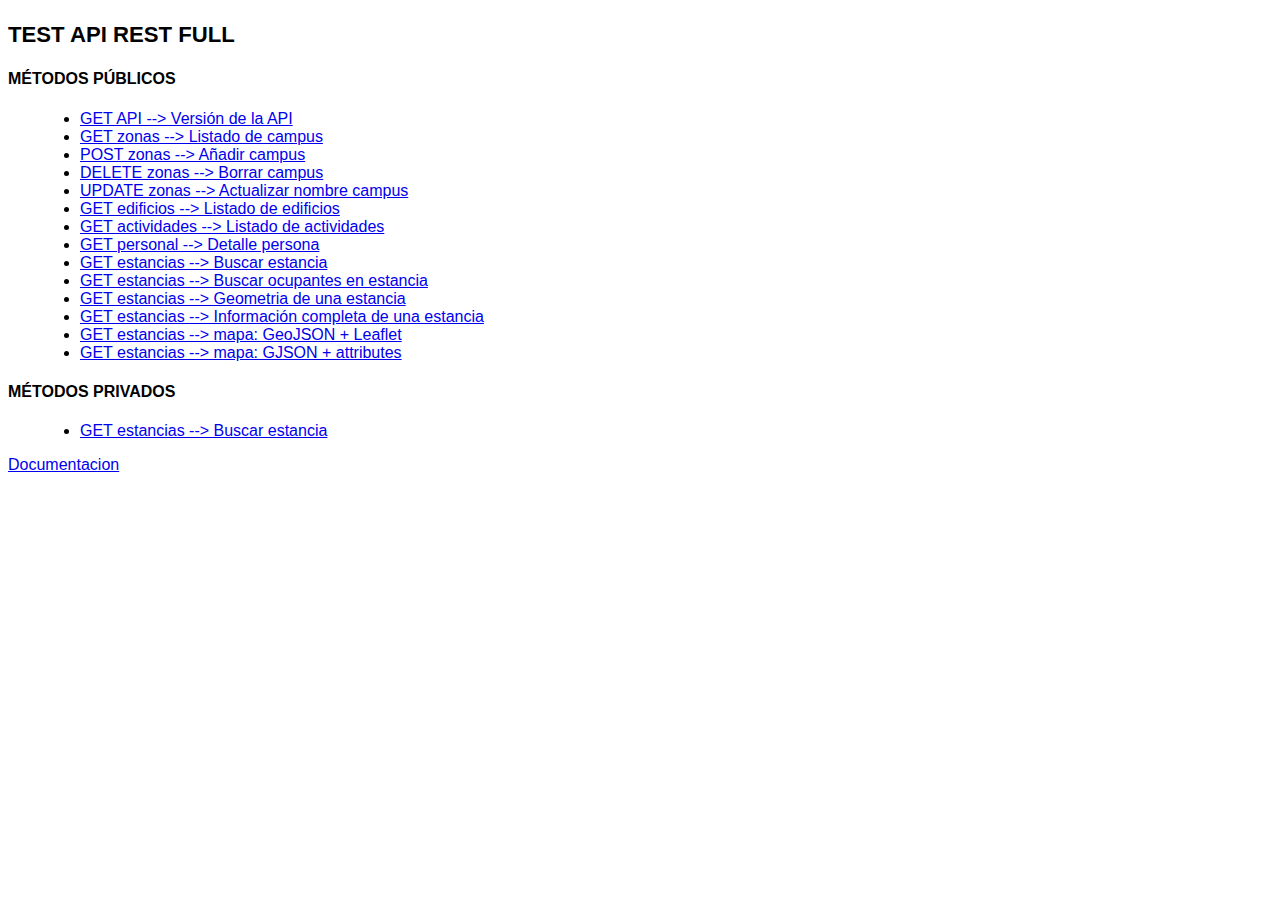
<file: test/index.html>
<!DOCTYPE html>
<html>
    <head>
        <meta http-equiv="Content-Type" content="text/html; charset=UTF-8">
        <title>SIGUAPI Test</title>
        <link rel="stylesheet" href="default.css" />
        <script type="text/javascript" src="jquery.min.js"></script> 
              
 
    </head>
    <body>
		<H1>TEST API REST FULL</H1>
		<H4>MÉTODOS PÚBLICOS</H4>
		<ul>
			<li><a href="../restGis.php/API/version">GET API --> Versión de la API</a></li>
			<li><a href="campus.html">GET zonas --> Listado de campus</a></li>
			<li><a href="campusAdd.html">POST zonas --> Añadir campus</a></li>			 
			<li><a href="campusdel.html">DELETE zonas --> Borrar campus</a></li>
			<li><a href="campusupdate.html">UPDATE zonas --> Actualizar nombre campus</a></li>
			<li><a href="edificios.html">GET edificios --> Listado de edificios</a></li>
			<li><a href="actividades.html">GET actividades --> Listado de actividades</a></li>
			<li><a href="persona.html?nifempleado=12345678A">GET personal --> Detalle persona</a></li>	
			<li><a href="estancia.html">GET estancias --> Buscar estancia</a></li>
			<li><a href="estancia_ocupantes.html">GET estancias --> Buscar ocupantes en estancia</a></li>
			<li><a href="geometria_estancia.html">GET estancias --> Geometria de una estancia</a></li>
			<li><a href="infofull_estancia.html">GET estancias --> Información completa de una estancia</a></li>
			<li><a href="mapa.html">GET estancias --> mapa: GeoJSON + Leaflet</a></li>	
			<li><a href="mapa_popup.html">GET estancias --> mapa: GJSON + attributes</a></li>							
		</ul>

		<H4>MÉTODOS PRIVADOS</H4>
		<ul>
			<li><a href="key_estancia.html">GET estancias --> Buscar estancia</a></li>					
		</ul>		

		<p><a href="http://localhost/siguapi/restGis.php/doc">Documentacion</a></p>
 
    </body>
</html>
</file>
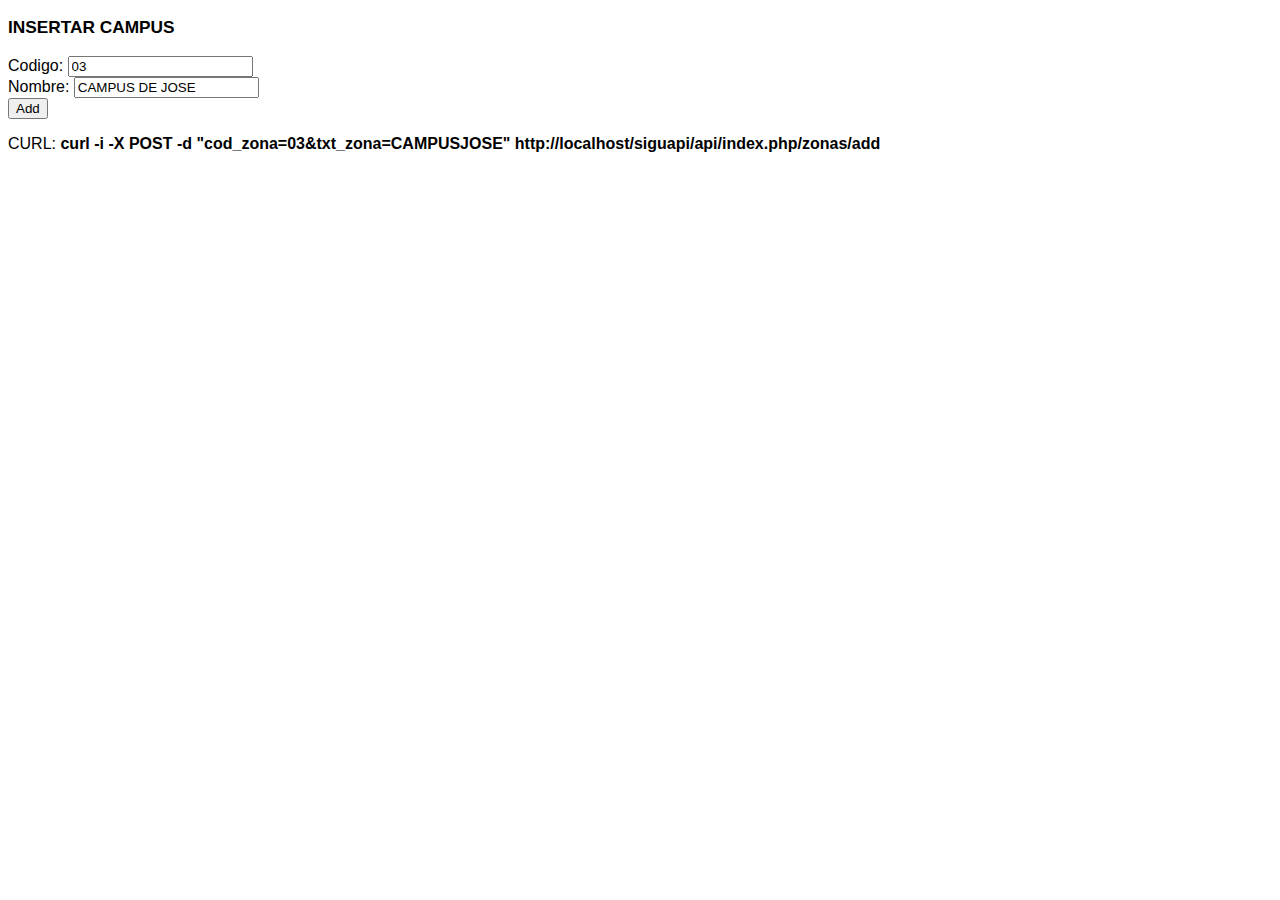
<file: test/campusAdd.html>
<!DOCTYPE html>
<html>
    <head>
        <meta http-equiv="Content-Type" content="text/html; charset=UTF-8">
        <title>Anadir campus</title>
        <link rel="stylesheet" href="default.css" />
    </head>
    <body>
		<H3>INSERTAR CAMPUS</H3>
        <form name="frmAdd" method="post" action="../restGis.php/zonas/add" />
            Codigo: <input type="text" name="cod_zona" id="cod_zona" value="03" /><br/>
            Nombre: <input type="text" name="txt_zona" id="txt_zona" value="CAMPUS DE JOSE" /><br/>
            <input type="submit" value="Add"/>
        </form>
        
        <p>CURL: <STRONG>curl -i -X POST -d "cod_zona=03&txt_zona=CAMPUSJOSE" http://localhost/siguapi/api/index.php/zonas/add</STRONG>
</p>
    </body>
</html>
</file>
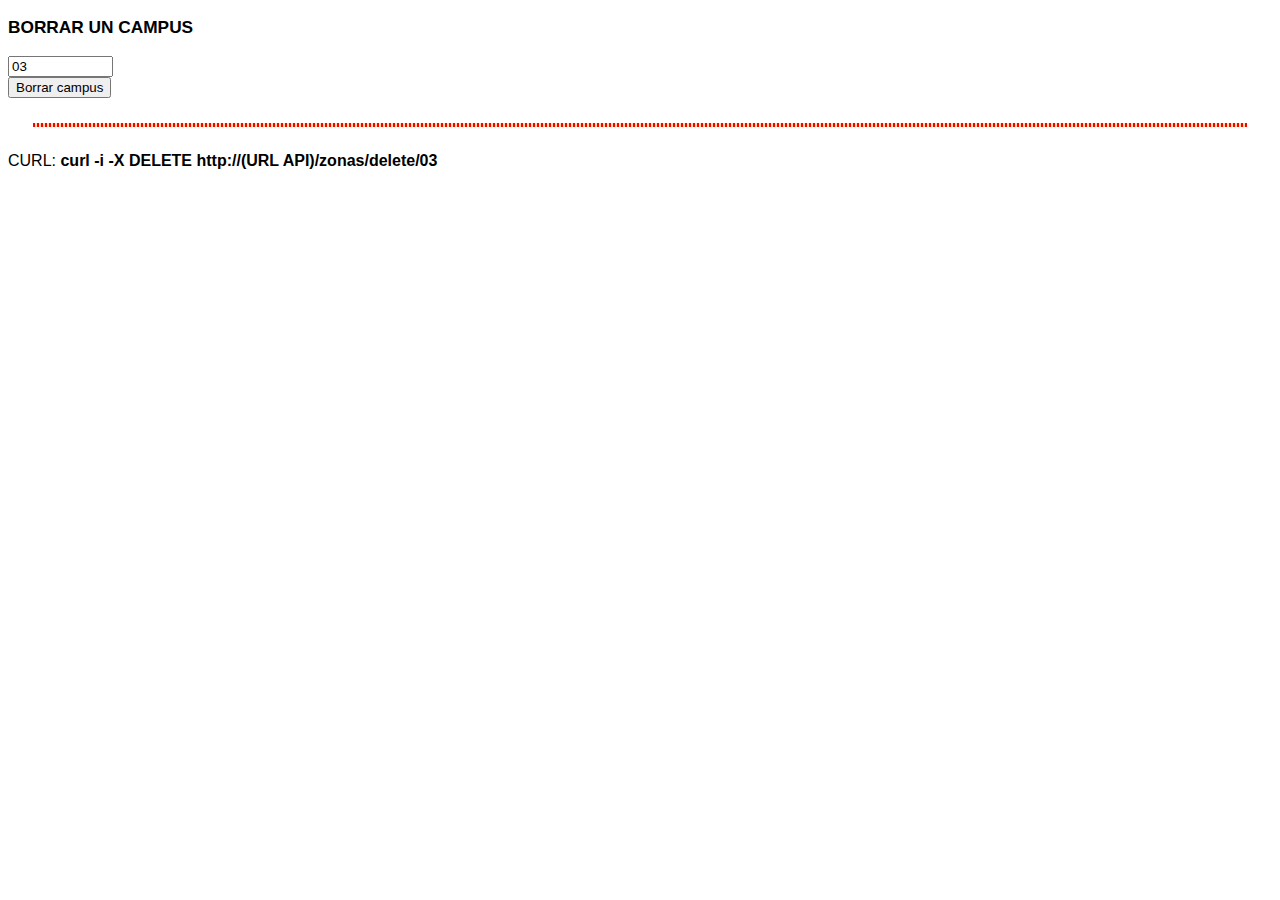
<file: test/campusdel.html>
<!DOCTYPE html>
<html>
    <head>
        <meta http-equiv="Content-Type" content="text/html; charset=UTF-8">
        <title>SIGUAPI Test</title>
        <link rel="stylesheet" href="default.css" />
        <script type="text/javascript" src="jquery.min.js"></script>
        <script type="text/javascript">
 

$(document).ready(function() {
	$("#target").click(function(event) {
		
			 var zona = document.getElementById('zona').value;
			 if (zona == null) {
				 $('div#resultadoDiv').html('Sin zona');	 
			 } else {
                var rootURL = "../restGis.php/zonas/delete/"+zona; 	
                event.preventDefault();
               
				$.ajax({
					url: rootURL,
					type: 'DELETE',
					data: $("#target").serializeArray(),
					success: function(data) { $("div#resultadoDiv").html(data); }
				});               
  				             
             }    	 
	});
 }) 

        </script>
    </head>
    <body>
		<h3>BORRAR UN CAMPUS</h3>
		<input type="text" name="zona" id="zona" size="10" value="03" />
		<div id="target"><input type='button'value='Borrar campus'/></div>

        <div 
        style="border: dotted;
			border-color: #ff0000;
			border-width: 2px;
			margin-left:25px;
			margin-right:25px;
			margin-top: 25px;
			margin-bottom: 25px;
			background-color:#FFDCA8;"
        id="resultadoDiv"></div>
        <p>CURL: <STRONG>curl -i -X DELETE http://(URL API)/zonas/delete/03</STRONG></p>
    </body>
</html>
</file>
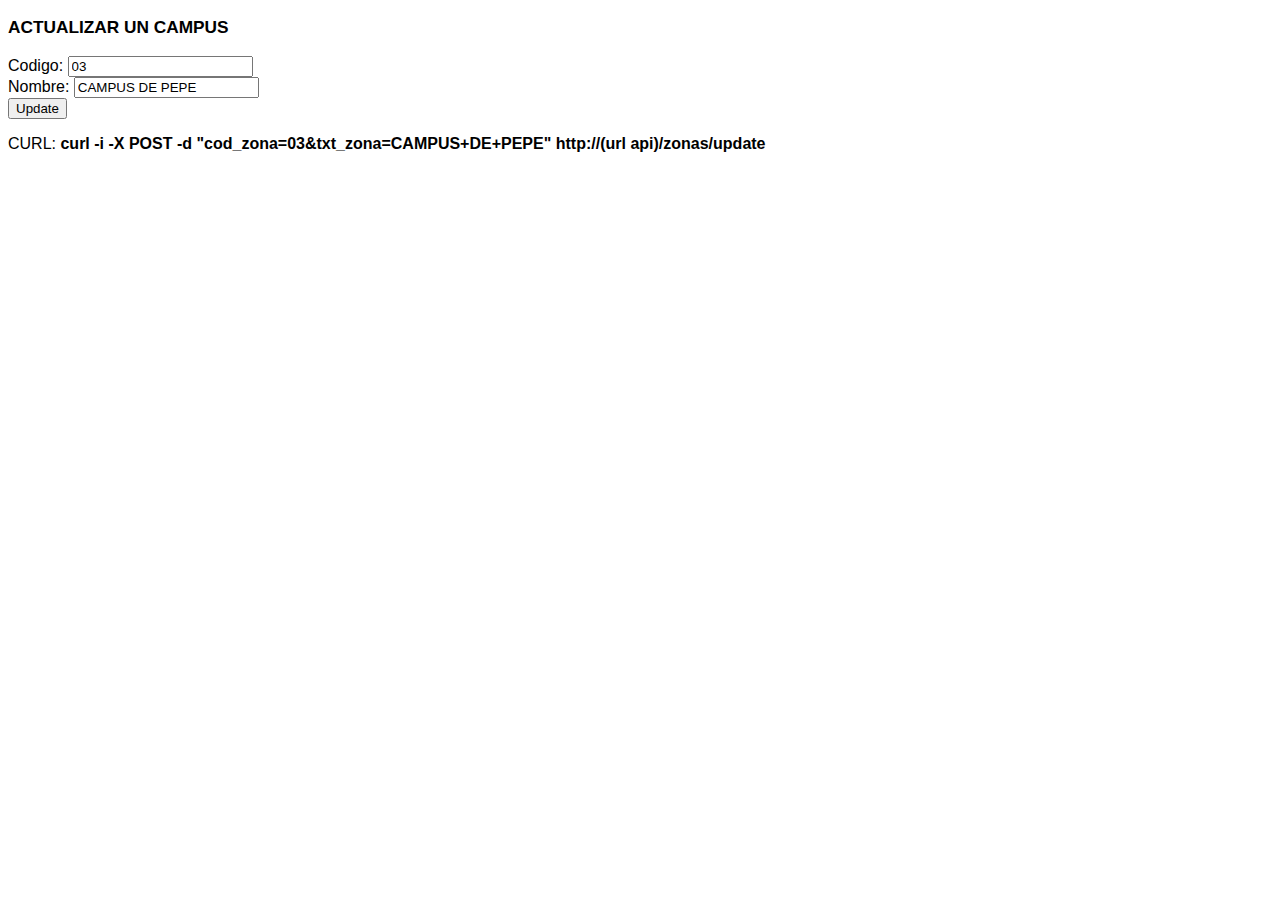
<file: test/campusupdate.html>
<!DOCTYPE html>
<html>
    <head>
        <meta http-equiv="Content-Type" content="text/html; charset=UTF-8">
        <link rel="stylesheet" href="default.css" />
        <title>Anadir campus</title>
        
    </head>
    <body>
		<h3>ACTUALIZAR UN CAMPUS</h3>
        <form name="frmAdd" method="post" action="http://localhost/siguapi/api/index.php/zonas/update" />
            Codigo: <input type="text" name="cod_zona" id="cod_zona" value="03" /><br/>
            Nombre: <input type="text" name="txt_zona" id="txt_zona" value="CAMPUS DE PEPE" /><br/>
            <input type="submit" value="Update"/>
        </form>
        
        <p>CURL: <strong>curl -i -X POST -d "cod_zona=03&txt_zona=CAMPUS+DE+PEPE" http://(url api)/zonas/update </strong>
</p>
    </body>
</html>
</file>
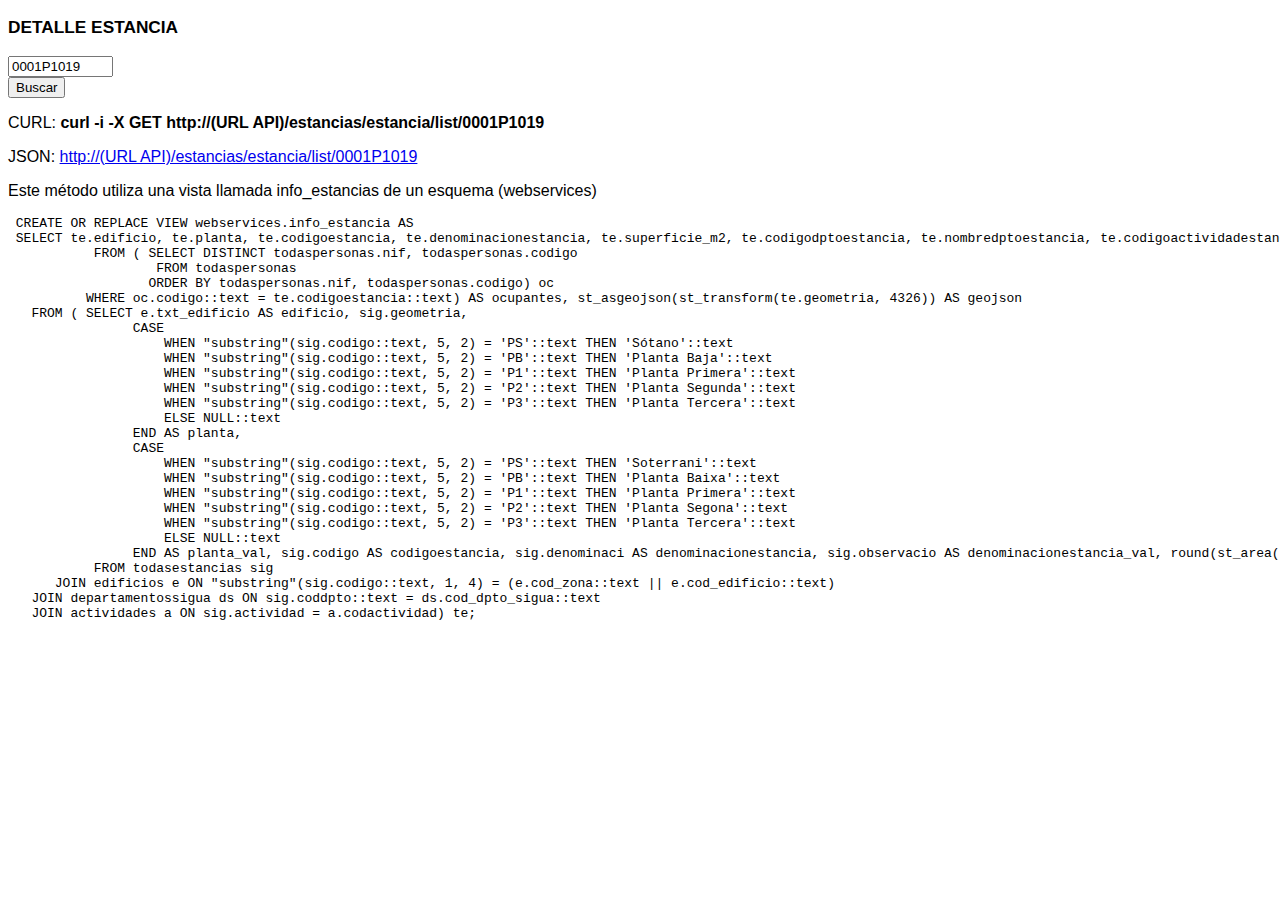
<file: test/estancia.html>
<!DOCTYPE html>
<html>
    <head>
        <meta http-equiv="Content-Type" content="text/html; charset=UTF-8">
        <title>SIGUAPI Test</title>
        <link rel="stylesheet" href="default.css" />
        <!--<script type="text/javascript" src="https://ajax.googleapis.com/ajax/libs/jquery/1.7.1/jquery.min.js"></script> -->
        <script type="text/javascript" src="jquery.min.js"></script>       
        <script type="text/javascript">
 

$(document).ready(function() {
	$("#target").click(function() {
			 var codigo = document.getElementById('codigo').value;
			 if (codigo == null) {
				 $('div#resultadoDiv').html('Sin codigo');	 
			 } else {
                var rootURL = "../restGis.php/estancias/estancia/list/"+codigo; 			
                $.getJSON(rootURL,{} ,function(data) {
                        var tbl='<table id="miTabla">'+
                            '<th colspan="2">'+ data[0].codigoestancia+'</th>'+
                 			'<tr><td>edificio</td><td>'+data[0].edificio+'</td></tr>'+
							'<tr><td>Planta</td><td>'+ data[0].planta +'</td></tr>'+
							'<tr><td>Estancia</td><td>'+ data[0].codigoestancia+'</td></tr>'+
							'<tr><td>Denominacion</td><td>'+ data[0].denominacionestancia+'</td></tr>'+
							'<tr><td>Superficie</td><td>'+ data[0].superficie_m2+'</td></tr>'+
							'<tr><td>Codigo adscripci&oacute;n</td><td>'+ data[0].codigodptoestancia+'</td></tr>'+
							'<tr><td>Nombre Adscripci&oacute;n</td><td>'+ data[0].nombredptoestancia+'</td></tr>'+
							'<tr><td>C&oacute;digo de actividad</td><td>'+ data[0].codigoactividadestancia+'</td></tr>'+
							'<tr><td>Descripcion actividad</td><td>'+ data[0].descripcionactividadestancia+'</td></tr>'+
							'<tr><td>ocupantes</td><td>'+ data[0].ocupantes+'</td></tr>'+	
							'</table>';
                        $('div#resultadoDiv').html(tbl);
                 });
             }    	 
	});
 }) 
 			/* Función para obtener los parámetros de la url. 
			Ej.: En la siguiente url --> http://localhost/siguapi/estancia.html?codigo=0037P1015
			Se recupera con:
			var codigo = getUrlVars()["codigo"];


			function getUrlVars() {
				var vars = {};
				var parts = window.location.href.replace(/[?&]+([^=&]+)=([^&]*)/gi, function(m,key,value) {
					vars[key] = value;
				});
				return vars;
			}
			*/
			/*
            $(document).ready(function(){
				var codigo = getUrlVars()["codigo"];
                var rootURL = "http://localhost/siguapi/api/index.php/estancias/getDetalleEst/"+codigo; 			
                    $.getJSON(rootURL,{} ,function(data) {
                        var tbl='<table border="1">'+
                            '<tr><td colspan="2" align="center" ><strong>'+ data[0].codigoestancia+'</strong></td></tr>'+
							'<tr><td>edificio</td><td>'+data[0].edificio+'</td></tr>'+
							'<tr><td>Planta</td><td>'+ data[0].planta +'</td></tr>'+
							'<tr><td>Estancia</td><td>'+ data[0].codigoestancia+'</td></tr>'+
							'<tr><td>Denominacion</td><td>'+ data[0].denominacionestancia+'</td></tr>'+
							'<tr><td>Superficie</td><td>'+ data[0].superficie_m2+'</td></tr>'+
							'<tr><td>Codigo adscripci&oacute;n</td><td>'+ data[0].codigodptoestancia+'</td></tr>'+
							'<tr><td>Nombre Adscripci&oacute;n</td><td>'+ data[0].nombredptoestancia+'</td></tr>'+
							'<tr><td>C&oacute;digo de actividad</td><td>'+ data[0].codigoactividadestancia+'</td></tr>'+
							'<tr><td>Descripcion actividad</td><td>'+ data[0].descripcionactividadestancia+'</td></tr>'+
							'<tr><td>ocupantes</td><td>'+ data[0].ocupantes+'</td></tr>'+	
							'</table>';
                        $('div#resultadoDiv').html(tbl);
                    });
            })
            */
        </script>
    </head>
    <body>
		<H3>DETALLE ESTANCIA</H3>
		<input type="text" name="codigo" id="codigo" size="10" value="0001P1019" />
		<div id="target"><input type='button'value='Buscar'/></div>
		
        <div id="resultadoDiv"></div>
        <p>CURL: <strong>curl -i -X GET http://(URL API)/estancias/estancia/list/0001P1019</strong></p>
        <p>JSON: <a href="../restGis.php/estancias/estancia/list/0001P1019">http://(URL API)/estancias/estancia/list/0001P1019</a></p>
        
        <p>Este método utiliza una vista llamada info_estancias de un esquema (webservices)</p>
        <pre>
 CREATE OR REPLACE VIEW webservices.info_estancia AS 
 SELECT te.edificio, te.planta, te.codigoestancia, te.denominacionestancia, te.superficie_m2, te.codigodptoestancia, te.nombredptoestancia, te.codigoactividadestancia, te.descripcionactividadestancia, ( SELECT count(oc.nif) AS count
           FROM ( SELECT DISTINCT todaspersonas.nif, todaspersonas.codigo
                   FROM todaspersonas
                  ORDER BY todaspersonas.nif, todaspersonas.codigo) oc
          WHERE oc.codigo::text = te.codigoestancia::text) AS ocupantes, st_asgeojson(st_transform(te.geometria, 4326)) AS geojson
   FROM ( SELECT e.txt_edificio AS edificio, sig.geometria, 
                CASE
                    WHEN "substring"(sig.codigo::text, 5, 2) = 'PS'::text THEN 'Sótano'::text
                    WHEN "substring"(sig.codigo::text, 5, 2) = 'PB'::text THEN 'Planta Baja'::text
                    WHEN "substring"(sig.codigo::text, 5, 2) = 'P1'::text THEN 'Planta Primera'::text
                    WHEN "substring"(sig.codigo::text, 5, 2) = 'P2'::text THEN 'Planta Segunda'::text
                    WHEN "substring"(sig.codigo::text, 5, 2) = 'P3'::text THEN 'Planta Tercera'::text
                    ELSE NULL::text
                END AS planta, 
                CASE
                    WHEN "substring"(sig.codigo::text, 5, 2) = 'PS'::text THEN 'Soterrani'::text
                    WHEN "substring"(sig.codigo::text, 5, 2) = 'PB'::text THEN 'Planta Baixa'::text
                    WHEN "substring"(sig.codigo::text, 5, 2) = 'P1'::text THEN 'Planta Primera'::text
                    WHEN "substring"(sig.codigo::text, 5, 2) = 'P2'::text THEN 'Planta Segona'::text
                    WHEN "substring"(sig.codigo::text, 5, 2) = 'P3'::text THEN 'Planta Tercera'::text
                    ELSE NULL::text
                END AS planta_val, sig.codigo AS codigoestancia, sig.denominaci AS denominacionestancia, sig.observacio AS denominacionestancia_val, round(st_area(sig.geometria)::numeric, 2) AS superficie_m2, sig.coddpto AS codigodptoestancia, ds.txt_dpto_sigua AS nombredptoestancia, sig.actividad AS codigoactividadestancia, a.txt_actividad AS descripcionactividadestancia, a.txt_actividad_val AS descripcionactividadestancia_val
           FROM todasestancias sig
      JOIN edificios e ON "substring"(sig.codigo::text, 1, 4) = (e.cod_zona::text || e.cod_edificio::text)
   JOIN departamentossigua ds ON sig.coddpto::text = ds.cod_dpto_sigua::text
   JOIN actividades a ON sig.actividad = a.codactividad) te;       
        </pre>
    </body>
</html>
</file>
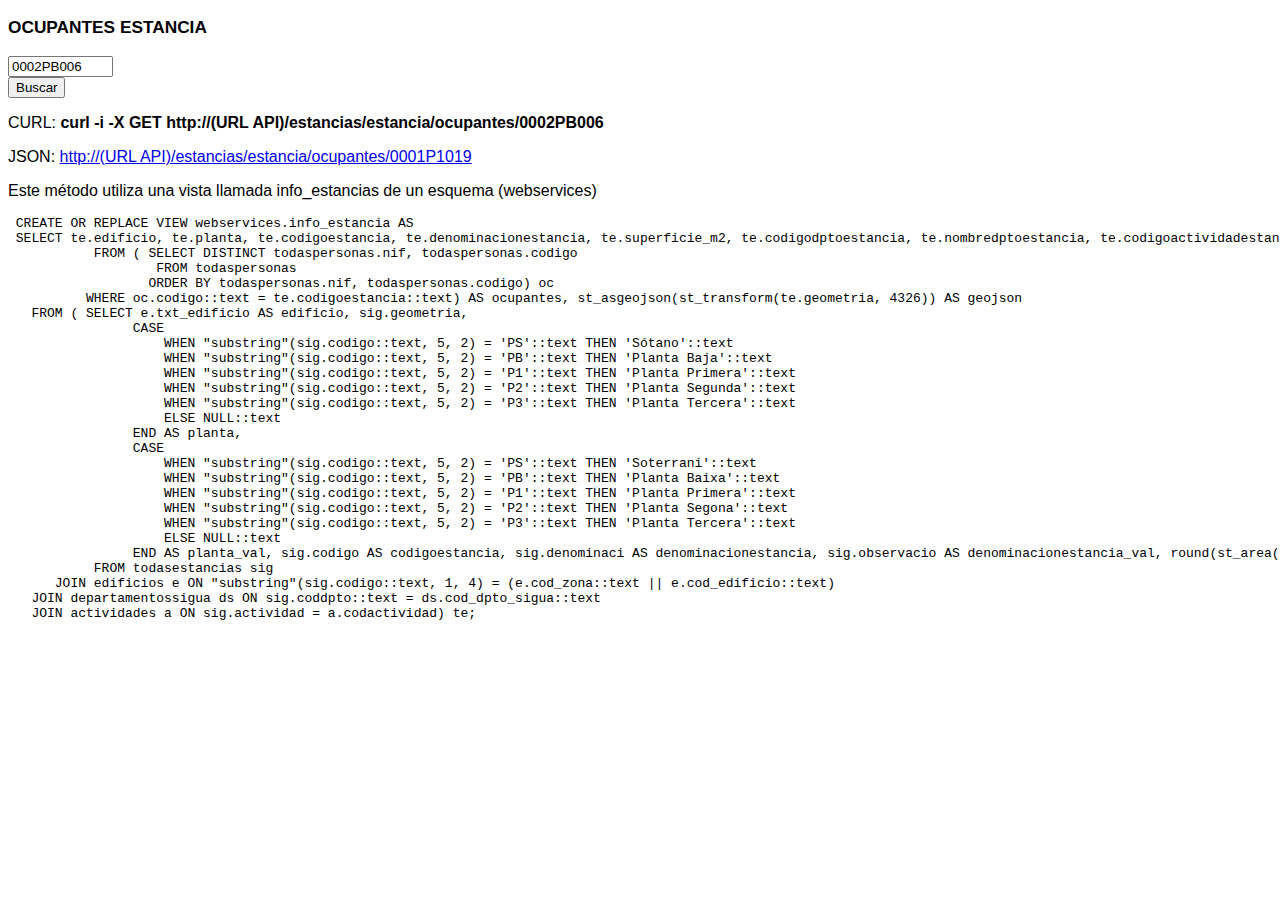
<file: test/estancia_ocupantes.html>
<!DOCTYPE html>
<html>
    <head>
        <meta http-equiv="Content-Type" content="text/html; charset=UTF-8">
        <title>SIGUAPI Test</title>
        <link rel="stylesheet" href="default.css" />
        <!--<script type="text/javascript" src="https://ajax.googleapis.com/ajax/libs/jquery/1.7.1/jquery.min.js"></script> -->
        <script type="text/javascript" src="jquery.min.js"></script>       
        <script type="text/javascript">
 

$(document).ready(function() {
	$("#target").click(function() {
			 var codigo = document.getElementById('codigo').value;
			 if (codigo == null) {
				 $('div#resultadoDiv').html('Sin codigo');	 
			 } else {
                var rootURL = "../restGis.php/estancias/estancia/ocupantes/"+codigo; 			
                $.getJSON(rootURL,{} ,function(data) {					
					var tbl='<table id="miTabla"><th>NOMBRES</th>';
					$.each(data,function(i,item) {
						tbl +='<tr><td><a href="persona.html?nifempleado='+data[i].nif+'">'+ data[i].nombre + '</a></td></tr>';
					});
					tbl +='</table>';
					$('div#resultadoDiv').html(tbl);
                 });
             }    	 
	});
 }) 

        </script>
    </head>
    <body>
		<H3>OCUPANTES ESTANCIA</H3>
		<input type="text" name="codigo" id="codigo" size="10" value="0002PB006" />
		<div id="target"><input type='button'value='Buscar'/></div>
		
        <div id="resultadoDiv"></div>
        <p>CURL: <strong>curl -i -X GET http://(URL API)/estancias/estancia/ocupantes/0002PB006</strong></p>
        <p>JSON: <a href="../restGis.php/estancias/estancia/ocupantes/0002PB006">http://(URL API)/estancias/estancia/ocupantes/0001P1019</a></p>
        
        <p>Este método utiliza una vista llamada info_estancias de un esquema (webservices)</p>
        <pre>
 CREATE OR REPLACE VIEW webservices.info_estancia AS 
 SELECT te.edificio, te.planta, te.codigoestancia, te.denominacionestancia, te.superficie_m2, te.codigodptoestancia, te.nombredptoestancia, te.codigoactividadestancia, te.descripcionactividadestancia, ( SELECT count(oc.nif) AS count
           FROM ( SELECT DISTINCT todaspersonas.nif, todaspersonas.codigo
                   FROM todaspersonas
                  ORDER BY todaspersonas.nif, todaspersonas.codigo) oc
          WHERE oc.codigo::text = te.codigoestancia::text) AS ocupantes, st_asgeojson(st_transform(te.geometria, 4326)) AS geojson
   FROM ( SELECT e.txt_edificio AS edificio, sig.geometria, 
                CASE
                    WHEN "substring"(sig.codigo::text, 5, 2) = 'PS'::text THEN 'Sótano'::text
                    WHEN "substring"(sig.codigo::text, 5, 2) = 'PB'::text THEN 'Planta Baja'::text
                    WHEN "substring"(sig.codigo::text, 5, 2) = 'P1'::text THEN 'Planta Primera'::text
                    WHEN "substring"(sig.codigo::text, 5, 2) = 'P2'::text THEN 'Planta Segunda'::text
                    WHEN "substring"(sig.codigo::text, 5, 2) = 'P3'::text THEN 'Planta Tercera'::text
                    ELSE NULL::text
                END AS planta, 
                CASE
                    WHEN "substring"(sig.codigo::text, 5, 2) = 'PS'::text THEN 'Soterrani'::text
                    WHEN "substring"(sig.codigo::text, 5, 2) = 'PB'::text THEN 'Planta Baixa'::text
                    WHEN "substring"(sig.codigo::text, 5, 2) = 'P1'::text THEN 'Planta Primera'::text
                    WHEN "substring"(sig.codigo::text, 5, 2) = 'P2'::text THEN 'Planta Segona'::text
                    WHEN "substring"(sig.codigo::text, 5, 2) = 'P3'::text THEN 'Planta Tercera'::text
                    ELSE NULL::text
                END AS planta_val, sig.codigo AS codigoestancia, sig.denominaci AS denominacionestancia, sig.observacio AS denominacionestancia_val, round(st_area(sig.geometria)::numeric, 2) AS superficie_m2, sig.coddpto AS codigodptoestancia, ds.txt_dpto_sigua AS nombredptoestancia, sig.actividad AS codigoactividadestancia, a.txt_actividad AS descripcionactividadestancia, a.txt_actividad_val AS descripcionactividadestancia_val
           FROM todasestancias sig
      JOIN edificios e ON "substring"(sig.codigo::text, 1, 4) = (e.cod_zona::text || e.cod_edificio::text)
   JOIN departamentossigua ds ON sig.coddpto::text = ds.cod_dpto_sigua::text
   JOIN actividades a ON sig.actividad = a.codactividad) te;       
        </pre>
    </body>
</html>
</file>
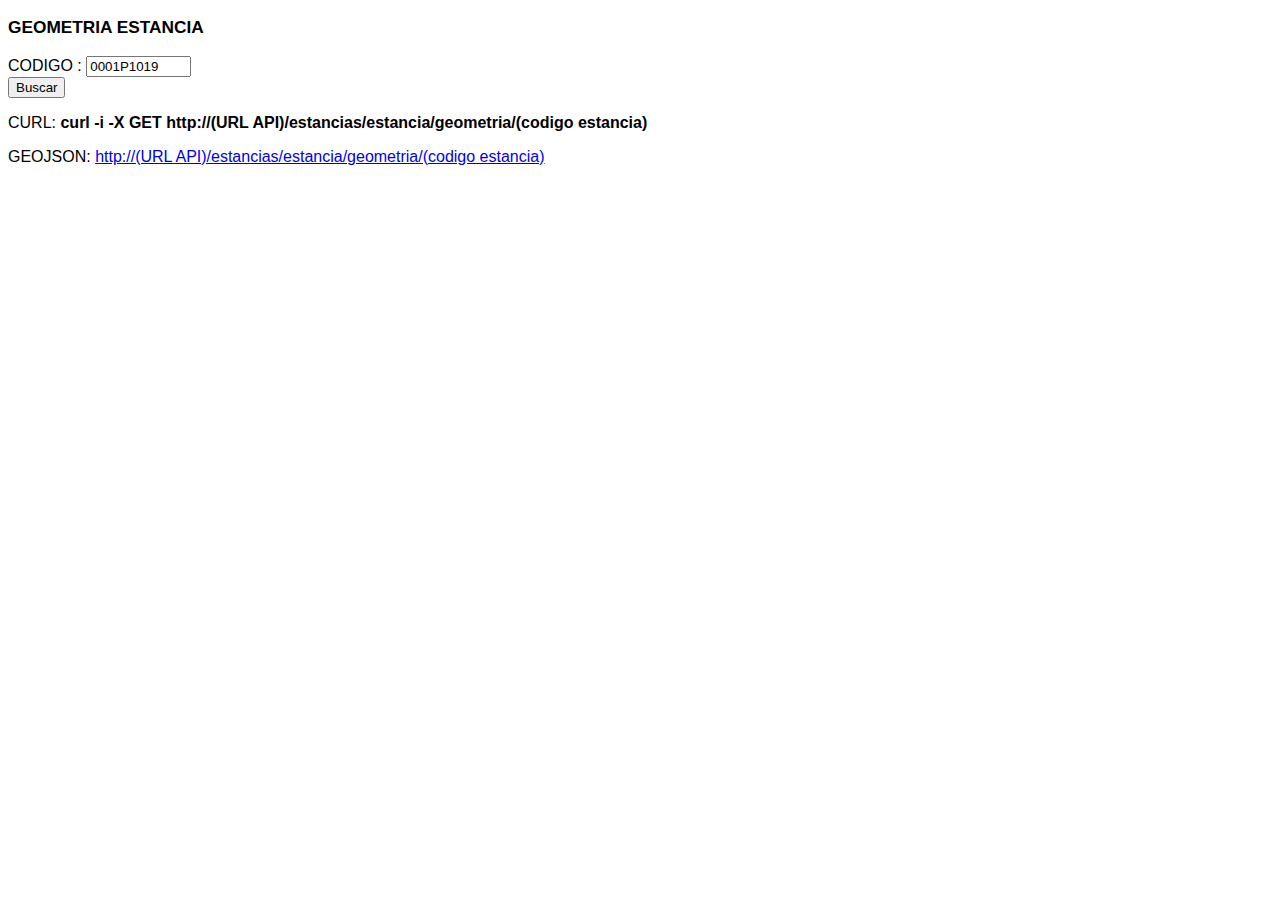
<file: test/geometria_estancia.html>
<!DOCTYPE html>
<html>
    <head>
        <meta http-equiv="Content-Type" content="text/html; charset=UTF-8">
        <title>SIGUAPI Test</title>
        <link rel="stylesheet" href="default.css" />
        <!--<script type="text/javascript" src="https://ajax.googleapis.com/ajax/libs/jquery/1.7.1/jquery.min.js"></script> -->
        <script type="text/javascript" src="jquery.min.js"></script>       
        <script type="text/javascript">
 

$(document).ready(function() {
	$("#target").click(function() {		
		var codigo = document.getElementById('codigo').value;
		if (codigo == null) {
			$('div#resultadoDiv').html('Sin codigo');
		} else {
			var rootURL = "../restGis.php/estancias/estancia/geometria/"+codigo; 	
			$.getJSON(rootURL,{} ,function(data) {
				var tbl='<p>'+ data[0].geometry+'</p>';
                 $('div#resultadoDiv').html(tbl);
             });
         }    	 
	});
 }) 

        </script>
    </head>
    <body>
		<H3>GEOMETRIA ESTANCIA </H3>
		CODIGO  : <input type="text" name="codigo" id="codigo" size="10" value="0001P1019" />
		<div id="target"><input type='button'value='Buscar'/></div>
		
        <div id="resultadoDiv"></div>
        <p>CURL: <strong>curl -i -X GET http://(URL API)/estancias/estancia/geometria/(codigo estancia)</strong></p>
        <p>GEOJSON: <a href="../restGis.php/estancias/estancia/geometria/0037P1015">http://(URL API)/estancias/estancia/geometria/(codigo estancia)</a></p>
    </body>
</html>
</file>
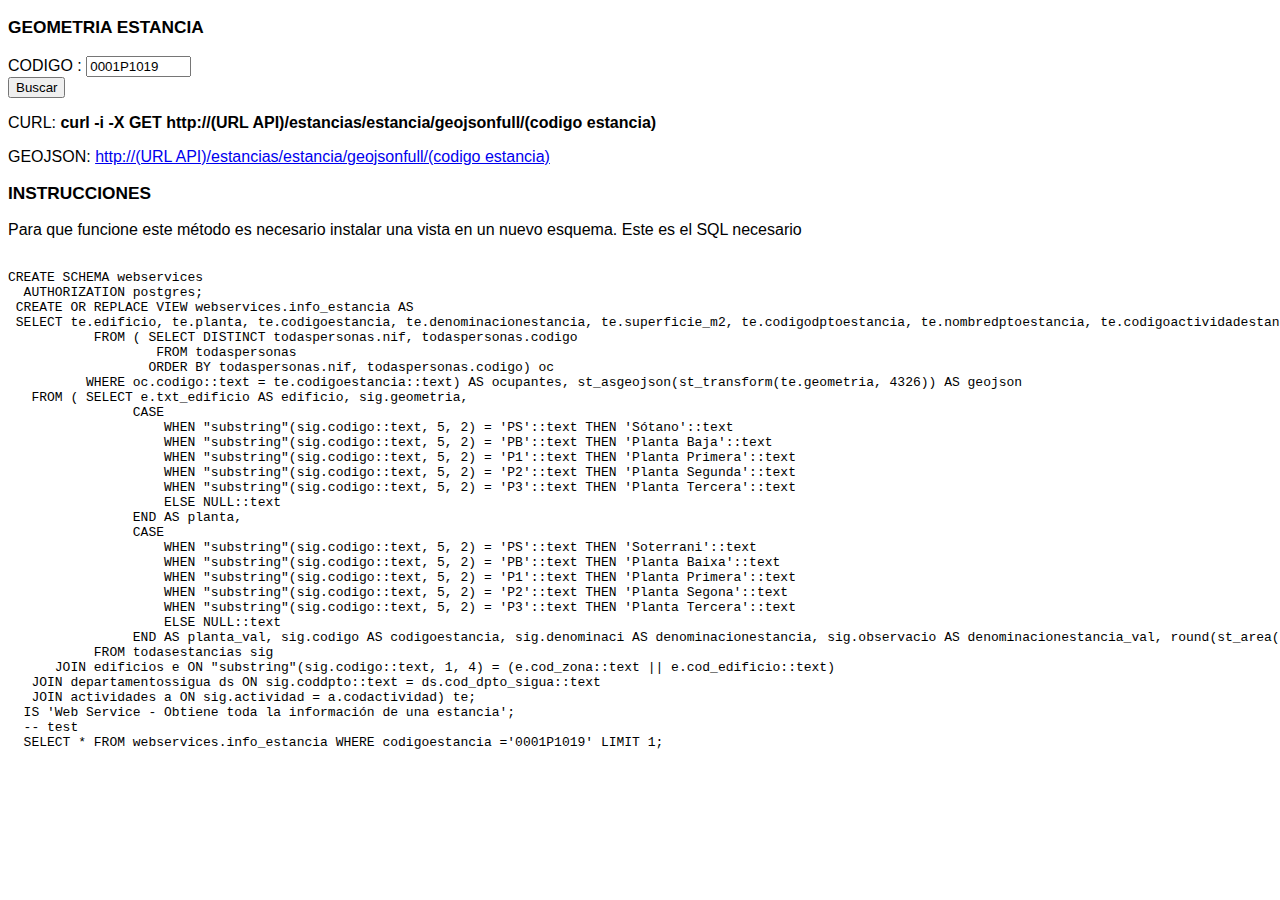
<file: test/infofull_estancia.html>
<!DOCTYPE html>
<html>
    <head>
        <meta http-equiv="Content-Type" content="text/html; charset=UTF-8">
        <title>SIGUAPI Middleware Test</title>
        <link rel="stylesheet" href="default.css" />
        <!--<script type="text/javascript" src="https://ajax.googleapis.com/ajax/libs/jquery/1.7.1/jquery.min.js"></script> -->
        <script type="text/javascript" src="jquery.min.js"></script>       
        <script type="text/javascript">
 

$(document).ready(function() {
	$("#target").click(function() {		
		var codigo = document.getElementById('codigo').value;
		if (codigo == null) {
			$('div#resultadoDiv').html('Sin codigo');
		} else {
			var rootURL = "../restGis.php/estancias/estancia/geojsonfull/"+codigo; 	
			$.getJSON(rootURL,{} ,function(data) {
				var tbl='<p>'+ JSON.stringify(data)+'</p>';
                 $('div#resultadoDiv').html(tbl);
             });
         }    	 
	});
 }) 

        </script>
    </head>
    <body>
		<H3>GEOMETRIA ESTANCIA </H3>
		CODIGO  : <input type="text" name="codigo" id="codigo" size="10" value="0001P1019" />
		<div id="target"><input type='button' value='Buscar'/></div>
		
        <div id="resultadoDiv"></div>
        <p>CURL: <strong>curl -i -X GET http://(URL API)/estancias/estancia/geojsonfull/(codigo estancia)</strong></p>
        <p>GEOJSON: <a href="../restGis.php/estancias/estancia/geojsonfull/0001P1019">http://(URL API)/estancias/estancia/geojsonfull/(codigo estancia)</a></p>
        
        <h3>INSTRUCCIONES</h3>
        Para que funcione este método es necesario instalar una vista en un nuevo esquema. Este es el SQL necesario
        <p><pre>

CREATE SCHEMA webservices
  AUTHORIZATION postgres;
 CREATE OR REPLACE VIEW webservices.info_estancia AS 
 SELECT te.edificio, te.planta, te.codigoestancia, te.denominacionestancia, te.superficie_m2, te.codigodptoestancia, te.nombredptoestancia, te.codigoactividadestancia, te.descripcionactividadestancia, ( SELECT count(oc.nif) AS count
           FROM ( SELECT DISTINCT todaspersonas.nif, todaspersonas.codigo
                   FROM todaspersonas
                  ORDER BY todaspersonas.nif, todaspersonas.codigo) oc
          WHERE oc.codigo::text = te.codigoestancia::text) AS ocupantes, st_asgeojson(st_transform(te.geometria, 4326)) AS geojson
   FROM ( SELECT e.txt_edificio AS edificio, sig.geometria, 
                CASE
                    WHEN "substring"(sig.codigo::text, 5, 2) = 'PS'::text THEN 'Sótano'::text
                    WHEN "substring"(sig.codigo::text, 5, 2) = 'PB'::text THEN 'Planta Baja'::text
                    WHEN "substring"(sig.codigo::text, 5, 2) = 'P1'::text THEN 'Planta Primera'::text
                    WHEN "substring"(sig.codigo::text, 5, 2) = 'P2'::text THEN 'Planta Segunda'::text
                    WHEN "substring"(sig.codigo::text, 5, 2) = 'P3'::text THEN 'Planta Tercera'::text
                    ELSE NULL::text
                END AS planta, 
                CASE
                    WHEN "substring"(sig.codigo::text, 5, 2) = 'PS'::text THEN 'Soterrani'::text
                    WHEN "substring"(sig.codigo::text, 5, 2) = 'PB'::text THEN 'Planta Baixa'::text
                    WHEN "substring"(sig.codigo::text, 5, 2) = 'P1'::text THEN 'Planta Primera'::text
                    WHEN "substring"(sig.codigo::text, 5, 2) = 'P2'::text THEN 'Planta Segona'::text
                    WHEN "substring"(sig.codigo::text, 5, 2) = 'P3'::text THEN 'Planta Tercera'::text
                    ELSE NULL::text
                END AS planta_val, sig.codigo AS codigoestancia, sig.denominaci AS denominacionestancia, sig.observacio AS denominacionestancia_val, round(st_area(sig.geometria)::numeric, 2) AS superficie_m2, sig.coddpto AS codigodptoestancia, ds.txt_dpto_sigua AS nombredptoestancia, sig.actividad AS codigoactividadestancia, a.txt_actividad AS descripcionactividadestancia, a.txt_actividad_val AS descripcionactividadestancia_val
           FROM todasestancias sig
      JOIN edificios e ON "substring"(sig.codigo::text, 1, 4) = (e.cod_zona::text || e.cod_edificio::text)
   JOIN departamentossigua ds ON sig.coddpto::text = ds.cod_dpto_sigua::text
   JOIN actividades a ON sig.actividad = a.codactividad) te; 
  IS 'Web Service - Obtiene toda la información de una estancia';
  -- test
  SELECT * FROM webservices.info_estancia WHERE codigoestancia ='0001P1019' LIMIT 1;
        </pre></p>
    </body>
</html>
</file>
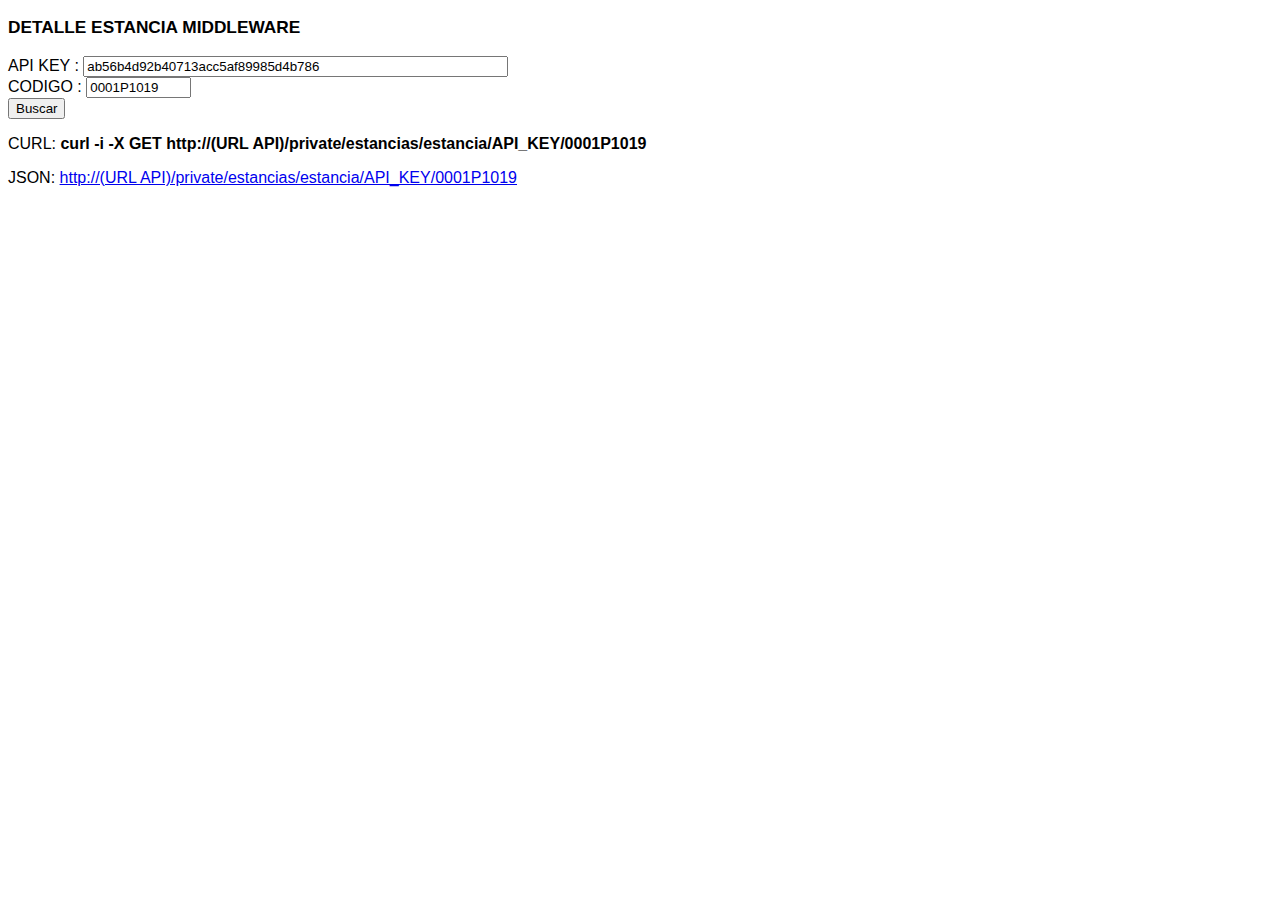
<file: test/key_estancia.html>
<!DOCTYPE html>
<html>
    <head>
        <meta http-equiv="Content-Type" content="text/html; charset=UTF-8">
        <title>SIGUAPI Middleware Test</title>
        <link rel="stylesheet" href="default.css" />
        <!--<script type="text/javascript" src="https://ajax.googleapis.com/ajax/libs/jquery/1.7.1/jquery.min.js"></script> -->
        <script type="text/javascript" src="jquery.min.js"></script>       
        <script type="text/javascript">
 

$(document).ready(function() {
	$("#target").click(function() {
		var apikey = document.getElementById('apikey').value;
		var codigo = document.getElementById('codigo').value;
		if (codigo == null) {
			$('div#resultadoDiv').html('Sin codigo');
		} else {
			var rootURL = "../restGis.php/private/estancias/estancia/"+apikey+"/"+codigo; 	
			$.getJSON(rootURL,{} ,function(data) {
				var tbl='<table id="miTabla">'+
                            '<th colspan="2">'+ data[0].codigoestancia+'</th>'+
                            '<tr><td>edificio</td><td>'+data[0].edificio+'</td></tr>'+
							'<tr><td>Planta</td><td>'+ data[0].planta +'</td></tr>'+
							'<tr><td>Estancia</td><td>'+ data[0].codigoestancia+'</td></tr>'+
							'<tr><td>Denominacion</td><td>'+ data[0].denominacionestancia+'</td></tr>'+
							'<tr><td>Superficie</td><td>'+ data[0].superficie_m2+'</td></tr>'+
							'<tr><td>Codigo adscripci&oacute;n</td><td>'+ data[0].codigodptoestancia+'</td></tr>'+
							'<tr><td>Nombre Adscripci&oacute;n</td><td>'+ data[0].nombredptoestancia+'</td></tr>'+
							'<tr><td>C&oacute;digo de actividad</td><td>'+ data[0].codigoactividadestancia+'</td></tr>'+
							'<tr><td>Descripcion actividad</td><td>'+ data[0].descripcionactividadestancia+'</td></tr>'+
							'<tr><td>ocupantes</td><td>'+ data[0].ocupantes+'</td></tr>'+	
							'</table>';
                 $('div#resultadoDiv').html(tbl);
             });
         }    	 
	});
 }) 

        </script>
    </head>
    <body>
		<H3>DETALLE ESTANCIA MIDDLEWARE</H3>
		API KEY : <input type="text" name="apikey" id="apikey" size="50" value="ab56b4d92b40713acc5af89985d4b786" /><BR/>
		CODIGO  : <input type="text" name="codigo" id="codigo" size="10" value="0001P1019" />
		<div id="target"><input type='button'value='Buscar'/></div>
		
        <div id="resultadoDiv"></div>
        <p>CURL: <strong>curl -i -X GET http://(URL API)/private/estancias/estancia/API_KEY/0001P1019</strong></p>
        <p>JSON: <a href="../restGis.php/private/estancias/estancia/12345/0001P1019">http://(URL API)/private/estancias/estancia/API_KEY/0001P1019</a></p>
    </body>
</html>
</file>
<file: test/default.css>
body
    {
    
    font-family:"Trebuchet MS", Arial, Helvetica, sans-serif;
    font-size:1em;
    color: #000000;
    text-align:left;
}


/* base.css, part of YUI's CSS Foundation */
h1 {
	/*18px via YUI Fonts CSS foundation*/
	font-size:138.5%;  
}
h2 {
	/*16px via YUI Fonts CSS foundation*/
	font-size:123.1%; 
}
h3 {
	/*14px via YUI Fonts CSS foundation*/
	font-size:108%;  
}
h1,h2,h3 {
	/* top & bottom margin based on font size */
	margin:1em 0;
}
h1,h2,h3,h4,h5,h6,strong {
	/*bringing boldness back to headers and the strong element*/
	font-weight:bold; 
}
abbr,acronym {
	/*indicating to users that more info is available */
	border-bottom:1px dotted #000;
	cursor:help;
} 
em {
	/*bringing italics back to the em element*/
	font-style:italic;
}
blockquote,ul,ol,dl {
	/*giving blockquotes and lists room to breath*/
	margin:1em;
}
ol,ul,dl {
	/*bringing lists on to the page with breathing room */
	margin-left:2em;
}
ol li {
	/*giving OL's LIs generated numbers*/
	list-style: decimal outside;	
}
ul li {
	/*giving UL's LIs generated disc markers*/
	list-style: disc outside;
}
dl dd {
	/*giving UL's LIs generated numbers*/
	margin-left:1em;
}

caption {
	/*coordinated marking to match cell's padding*/
	margin-bottom:.5em;
	/*centered so it doesn't blend in to other content*/
	text-align:center;
}
p,fieldset,table {
	/*so things don't run into each other*/
	margin-bottom:1em;
}
	#miTabla
	{
	font-family:"Trebuchet MS", Arial, Helvetica, sans-serif;
	width:100%;
	border-collapse:collapse;
	}
	#miTabla td, #miTabla th 
	{
	font-size:0.8em;
	border:1px solid #98bf21;
	padding:3px 7px 2px 7px;
	}
	#miTabla th 
	{
	font-size:1em;
	text-align:left;
	padding-top:5px;
	padding-bottom:4px;
	background-color:#A7C942;
	color:#fff;
	}
	#miTabla tr.alt td 
	{
	color:#000;
	background-color:#EAF2D3;
	}
</file>
